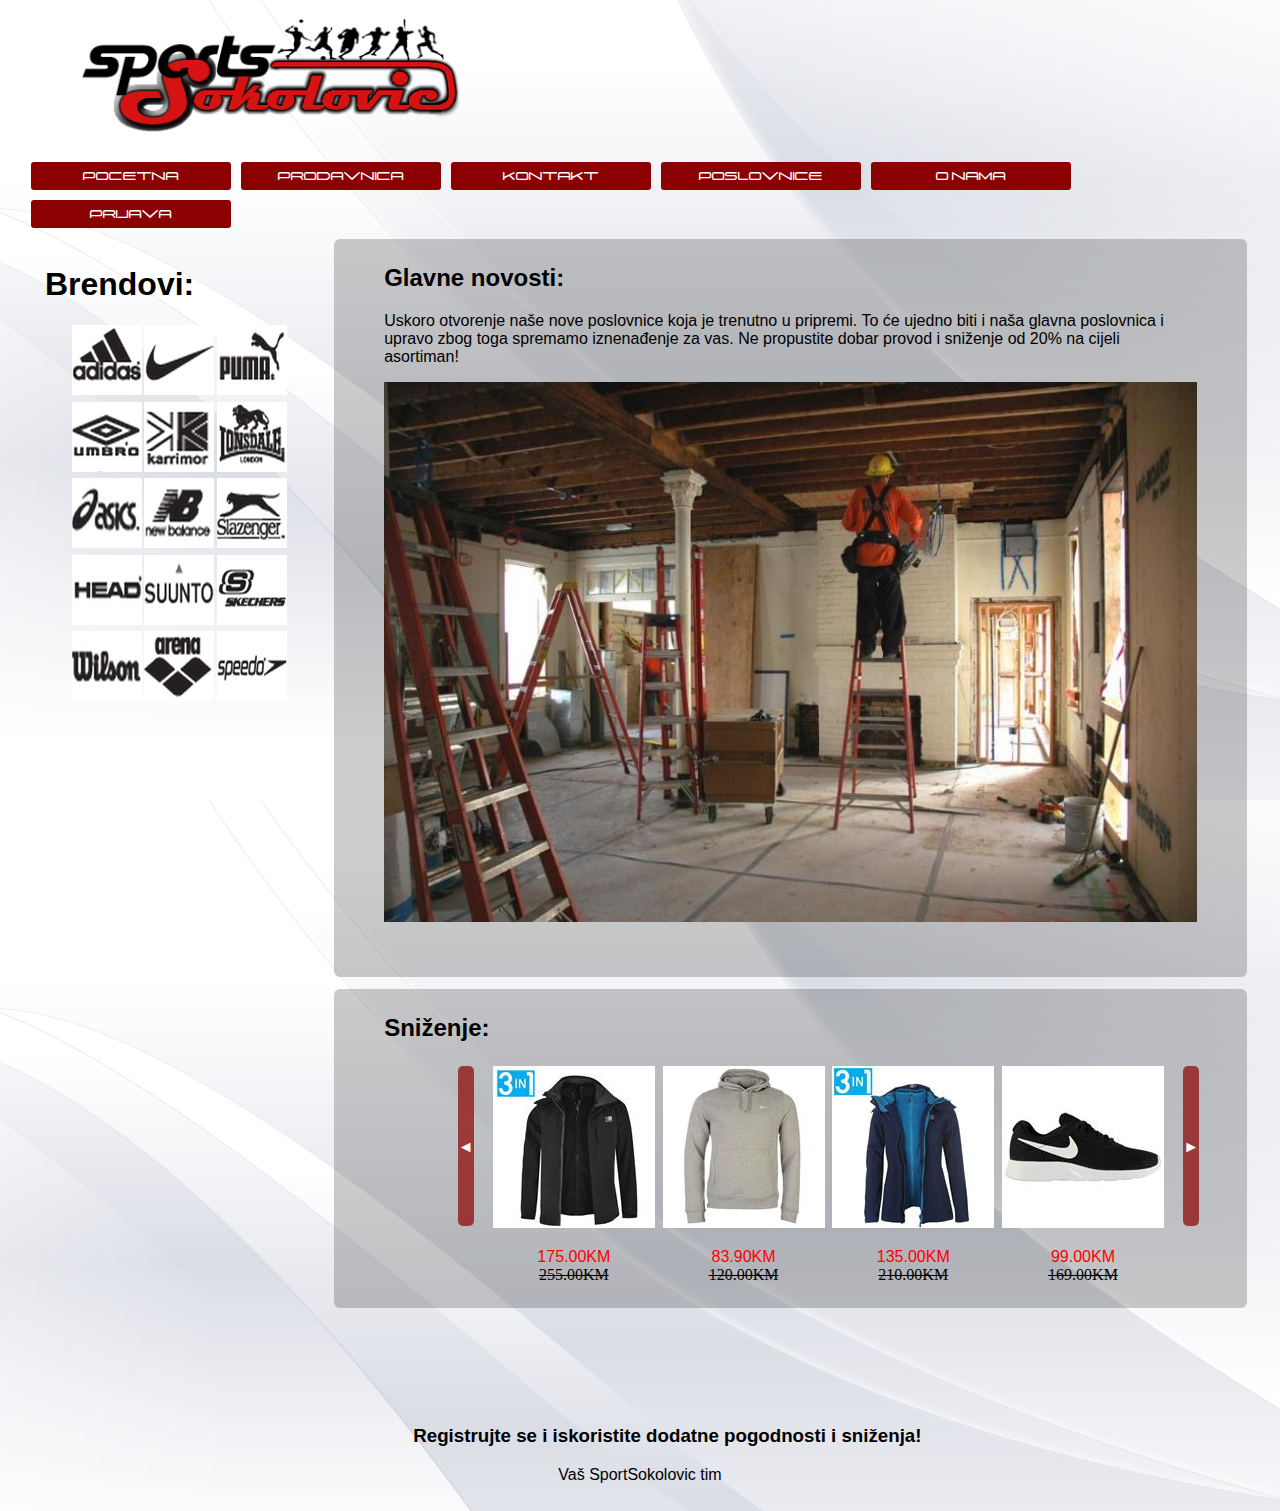
<file: index.html>
<!DOCTYPE html>
<html lang="en">

<head>
	<meta charset="UTF-8">
	<meta name="viewport" content="width=device-width, initial-scale=1.0">
	<title>Sport shop</title>
	<link rel="stylesheet" href="style.css">
	<script src="script/ScriptAjax.js"></script>
	<script src="script/Carousel.js"></script>
	<script src="script/ScriptFormaKontakt.js"></script>
	<script src="script/ScriptFormaShop.js"></script>
	<script src="script/ScriptFormaLogin.js"></script>
</head>

<body onload="ucitajSadrzaj(1);">  <!--OVO SVE U WRAPPER-U OSTAVLJAM DA IMA NEŠTO POČETNO-->
	<div class="red"><!--logo-->
		<div class="kolona dvanaest logo"><a href="#"><img src="img/logo.png" alt="error" id="logo"></a></div>
	</div>

	<div class="red"><!--meni--><!--label okolo zbog kursora tj da ne bude onaj za oznaku teksta, a kad je samo label nemoguce mijenjati font iz nekog razl-->
		<label><div class="kolona dva meni" onclick="ucitajSadrzaj(1);">POCETNA</div></label>
		<label><div class="kolona dva meni" onclick="ucitajSadrzaj(2);">PRODAVNICA</div></label>
		<label><div class="kolona dva meni" onclick="ucitajSadrzaj(3);">KONTAKT</div></label>
		<label><div class="kolona dva meni" onclick="ucitajSadrzaj(4);">POSLOVNICE</div></label>
		<label><div class="kolona dva meni" onclick="ucitajSadrzaj(5);">O NAMA</div></label>
		<label><div class="kolona dva meni" onclick="ucitajSadrzaj(6);">PRIJAVA</div></label>
	</div>

	<div id="wrapperDiv"></div> <!--u ovaj div se treba dodati-->

	<div class="red"> <!--footer-->
		<div class="kolona dvanaest footer">
				<h3 class="footer">Registrujte se i iskoristite dodatne pogodnosti i sniženja!</h3>
				<p class="footer">Vaš SportSokolovic tim</p>
		</div>
	</div>

</body>
</html>
</file>
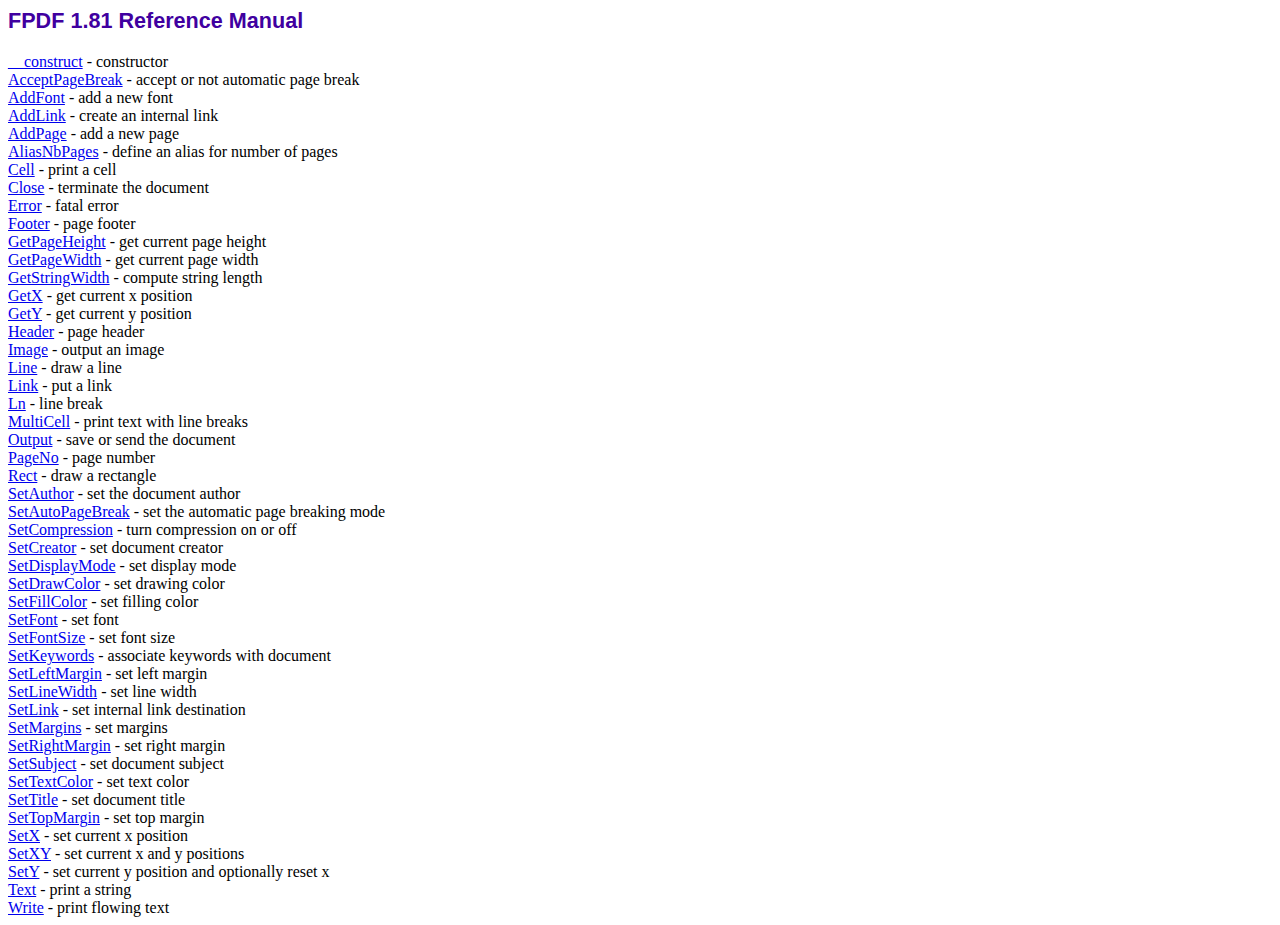
<file: Spirala3/fpdf181/doc/index.htm>
<!DOCTYPE html PUBLIC "-//W3C//DTD HTML 4.01 Transitional//EN">
<html>
<head>
<meta http-equiv="Content-Type" content="text/html; charset=ISO-8859-1">
<title>FPDF 1.81 Reference Manual</title>
<link type="text/css" rel="stylesheet" href="../fpdf.css">
</head>
<body>
<h1>FPDF 1.81 Reference Manual</h1>
<a href="__construct.htm">__construct</a> - constructor<br>
<a href="acceptpagebreak.htm">AcceptPageBreak</a> - accept or not automatic page break<br>
<a href="addfont.htm">AddFont</a> - add a new font<br>
<a href="addlink.htm">AddLink</a> - create an internal link<br>
<a href="addpage.htm">AddPage</a> - add a new page<br>
<a href="aliasnbpages.htm">AliasNbPages</a> - define an alias for number of pages<br>
<a href="cell.htm">Cell</a> - print a cell<br>
<a href="close.htm">Close</a> - terminate the document<br>
<a href="error.htm">Error</a> - fatal error<br>
<a href="footer.htm">Footer</a> - page footer<br>
<a href="getpageheight.htm">GetPageHeight</a> - get current page height<br>
<a href="getpagewidth.htm">GetPageWidth</a> - get current page width<br>
<a href="getstringwidth.htm">GetStringWidth</a> - compute string length<br>
<a href="getx.htm">GetX</a> - get current x position<br>
<a href="gety.htm">GetY</a> - get current y position<br>
<a href="header.htm">Header</a> - page header<br>
<a href="image.htm">Image</a> - output an image<br>
<a href="line.htm">Line</a> - draw a line<br>
<a href="link.htm">Link</a> - put a link<br>
<a href="ln.htm">Ln</a> - line break<br>
<a href="multicell.htm">MultiCell</a> - print text with line breaks<br>
<a href="output.htm">Output</a> - save or send the document<br>
<a href="pageno.htm">PageNo</a> - page number<br>
<a href="rect.htm">Rect</a> - draw a rectangle<br>
<a href="setauthor.htm">SetAuthor</a> - set the document author<br>
<a href="setautopagebreak.htm">SetAutoPageBreak</a> - set the automatic page breaking mode<br>
<a href="setcompression.htm">SetCompression</a> - turn compression on or off<br>
<a href="setcreator.htm">SetCreator</a> - set document creator<br>
<a href="setdisplaymode.htm">SetDisplayMode</a> - set display mode<br>
<a href="setdrawcolor.htm">SetDrawColor</a> - set drawing color<br>
<a href="setfillcolor.htm">SetFillColor</a> - set filling color<br>
<a href="setfont.htm">SetFont</a> - set font<br>
<a href="setfontsize.htm">SetFontSize</a> - set font size<br>
<a href="setkeywords.htm">SetKeywords</a> - associate keywords with document<br>
<a href="setleftmargin.htm">SetLeftMargin</a> - set left margin<br>
<a href="setlinewidth.htm">SetLineWidth</a> - set line width<br>
<a href="setlink.htm">SetLink</a> - set internal link destination<br>
<a href="setmargins.htm">SetMargins</a> - set margins<br>
<a href="setrightmargin.htm">SetRightMargin</a> - set right margin<br>
<a href="setsubject.htm">SetSubject</a> - set document subject<br>
<a href="settextcolor.htm">SetTextColor</a> - set text color<br>
<a href="settitle.htm">SetTitle</a> - set document title<br>
<a href="settopmargin.htm">SetTopMargin</a> - set top margin<br>
<a href="setx.htm">SetX</a> - set current x position<br>
<a href="setxy.htm">SetXY</a> - set current x and y positions<br>
<a href="sety.htm">SetY</a> - set current y position and optionally reset x<br>
<a href="text.htm">Text</a> - print a string<br>
<a href="write.htm">Write</a> - print flowing text<br>
</body>
</html>
</file>
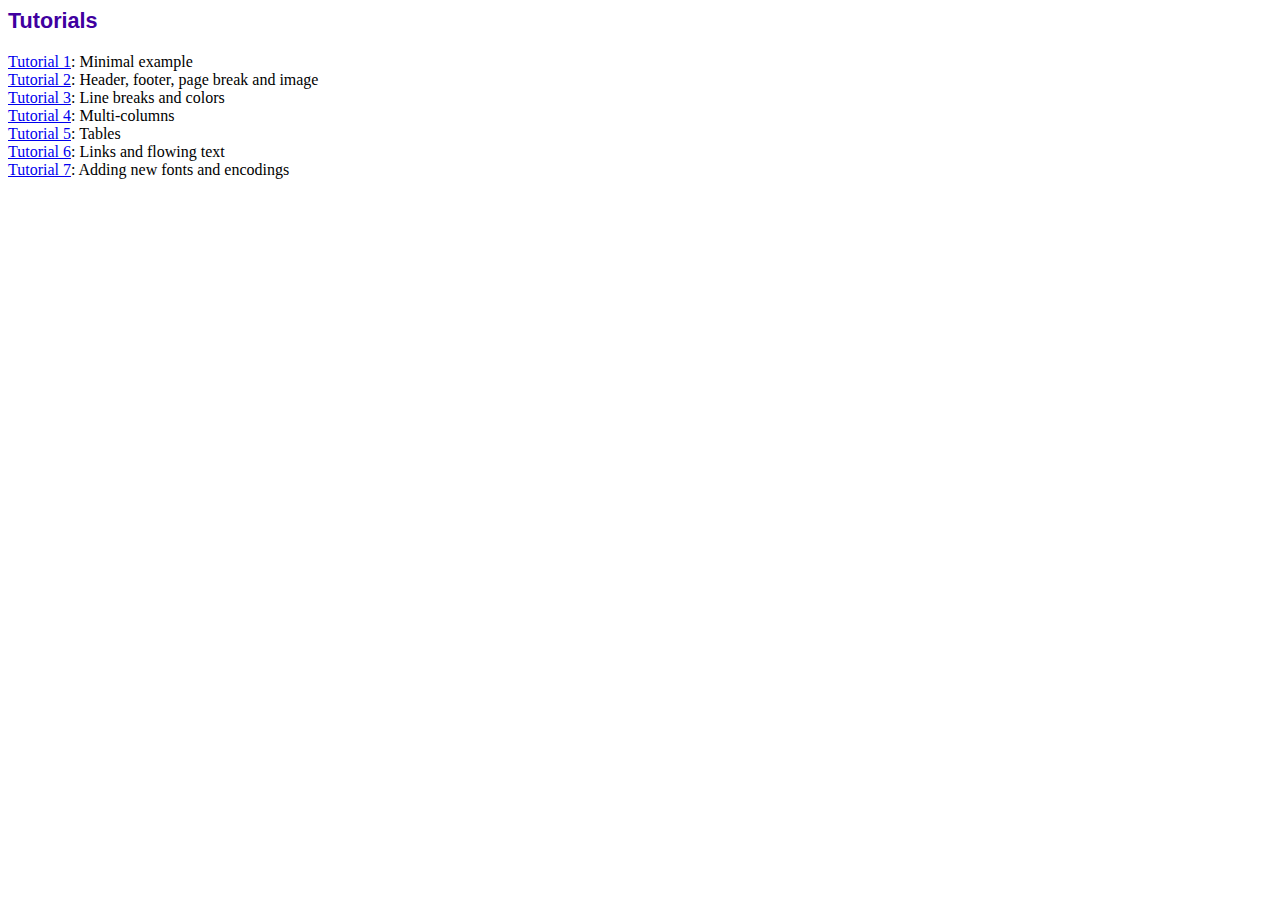
<file: Spirala3/fpdf181/tutorial/index.htm>
<!DOCTYPE html PUBLIC "-//W3C//DTD HTML 4.01 Transitional//EN">
<html>
<head>
<meta http-equiv="Content-Type" content="text/html; charset=ISO-8859-1">
<title>Tutorials</title>
<link type="text/css" rel="stylesheet" href="../fpdf.css">
</head>
<body>
<h1>Tutorials</h1>
<ul style="list-style-type:none; margin-left:0; padding-left:0">
<li><a href="tuto1.htm">Tutorial 1</a>: Minimal example</li>
<li><a href="tuto2.htm">Tutorial 2</a>: Header, footer, page break and image</li>
<li><a href="tuto3.htm">Tutorial 3</a>: Line breaks and colors</li>
<li><a href="tuto4.htm">Tutorial 4</a>: Multi-columns</li>
<li><a href="tuto5.htm">Tutorial 5</a>: Tables</li>
<li><a href="tuto6.htm">Tutorial 6</a>: Links and flowing text</li>
<li><a href="tuto7.htm">Tutorial 7</a>: Adding new fonts and encodings</li>
</ul>
</body>
</html>
</file>
<file: style.css>
@import url('http://fonts.googleapis.com/css?family=Josefin+Sans:400,600,700');

@font-face {
    font-family: 'menuFont'; /*naziv koji cemo koristiti*/
    src: url('font/Suissnord.otf'); /*URL*/
}

@font-face {
    font-family: 'defaultFont';
    src: url('font/Semi-Casual.ttf');
}


* {
    box-sizing: border-box;
}

body {
    width: 100%;
    min-width: 360px;
    margin: 0 auto;
    background-image: url('img/mainBackground1.jpg');
    background-size: 100%;
    text-align: justify;
}

.red {
    width: 96%;
    margin-left: 2%;
    margin-right: 2%;
    display: block;
    float:left;
	min-height: 1px;
}

.kolona {
    margin: 0.5%;
    background-color: rgba(0, 0, 0, .2);
    padding: 5px;
    border-radius: 6px;
    display: block; /*da ne bi morali float kasnije clearat*/
    float: left;
    min-height: 25px;
    min-width: 200px;
    overflow: hidden;
    transition: background 0.5s ease;
}

#wrapperDiv {
  width: 100%;
  height: auto;
  margin: 0%;
}

p, label {
    font-family: Verdana, Geneva, Tahoma, sans-serif;
}

.kolona .red .kolona { /*ako imamo red unutar kolone on je transparentan*/
    background-color: rgba(0, 0, 0, 0);
}


.kolona:first-child{
	margin-left: 0px;
}

.kolona:last-child{
	margin-right: 0px;
}

.kolona.dva a {
    text-decoration: none;
    color: white;
}

.kolona.dva.meni {
    font-family: 'menuFont';
    border-radius: 3px;
    font-size: 90%;
    margin: 0.41%;
    background-color: darkred;
    text-align: center;
    color: white;
}

.kolona.dva.meni:hover {
    background-color: firebrick;
}

ul li {
    display: block;
    float: left;
    text-align: center;
    margin: 0.5%;
}

/*artikli*/
div.scijena {
    font-family: Verdana, Geneva, Tahoma, sans-serif;
    text-align: center;
    color: red;
}

.kolona.prazno, .kolona.tri.brendovi, .logo {
    background-color: rgba(0, 0, 0, 0);
}

h1, h2, h3, h4 {
    text-indent: 5%;
    font-family: Verdana, Geneva, Tahoma, sans-serif;
    color: black;
    min-width: 10%;
}

h2.artikli.naslov {
    text-indent: 1%;
}

.novost {
    color: black;
    text-align: left;
    margin-left: 5%;
    margin-right: 5%;
}

#new-store {
    width: 90%;
    height: auto;
    margin-left: 5%;
    margin-right: 5%;
    margin-bottom: 5%;
}

#logo {
    width: 40%;
    height: auto;
}

.kolona.dvanaest.footer {
    padding-top: 7%;
    width: 90%;
    margin-left: 5%;
    margin-right: 5%;
    text-align: center;
    background-color: rgba(0, 0, 0, 0);
}

.kolona.dvanaest.header {
    padding-bottom: 7%;
    text-align: center;
    background-color: rgba(0, 0, 0, 0);
}

/*carousel*/
.kolona.devet.snizenje ul {
    width: 90%;
    margin-left: 7%;
    margin-right: 3%;
}

li.buttonPrev {
    color: white;
    background-color: rgba(139, 0, 0, .7);
    height: 160px;
    margin-right: 2%;
    margin-left: 2%;
    border-radius: 5px;
    transition: background 0.4s ease;
}

li.buttonPrev:hover {
    background-color: firebrick;
}

li.buttonPrev div {
    height: auto;
    padding-top: 72px;
    user-select: none;
}

.hide {
  display: none;
}

/*prodavnica*/
.artikli.slika, ul.artikli img {
    max-width: 162px;
    max-height: 162px;
    margin: 0%;
    padding: 0%;
}

.red.artikli .kolona p {
    text-indent: 28%;
}

.red.artikli {
    margin-left: 4%;
}

.forma {
    border: solid;
    border-radius: 5px;
    border-color: rgba(170, 13, 3, 0.22);
}

.forma select, .forma input, .forma textarea {
    width: 90%;
    margin-left: 5%;
    margin-right: 5%;
    background-color: rgba(170, 13, 3, .10)
}

.forma h3 {
    text-indent: 5%;
}

.forma .buttonWrap, .forma label, ul.artikli {   /*buttonWrap je za centriranje iskorišten*/
    width: 90%;
    margin-left: 5%;
    margin-right: 5%;
    text-align: center;
}

.forma button {
    width: 40%;
    margin-bottom: 5%;
}

.forma input {
    border-radius: 4px;
    border-style: solid 1px;
    border-color: rgba(170, 13, 3, 0.17);
}

/*kontakt*/
#slikaKontakt {
    max-width: 95%;
    max-height: auto;
}

.kolona.cetiri.prazno {
    display: block;
    float: left;
}

/*poslovnice*/
.mapa {
    overflow:hidden;
    width:95%;
    margin: 2.5%;
    height:220px;
    resize:none;
    max-width:100%;
}

#gmap {
    height:100%;
    width:100%;
    max-width:100%;
}

#gmap img {
    max-width:none!important;
    background:none!important;
}

.iframe {
    height:100%;
    width:100%;
    border:0;
}

/*prijava*/
.centar {
    font-family: Verdana, Geneva, Tahoma, sans-serif;
    text-align: center;
}

/*validacija*/
.pValid {
  width: 70%;
  margin-left: 15%;
  margin-right: 15%;
  text-align: center;
  text-indent: 0%;
  color: red;
}

/*---- SIRINA KOLONA --*/
.kolona.dvanaest {
    width: 100%;
}

.kolona.devet {
    width: 74.3%;
}

.kolona.osam {
    width: 65.334%;
}

.kolona.sest {
    width: 49.5%;
}

.kolona.cetiri {
    width: 32.667%;
}

.kolona.tri {
    width: 24.1%;
}

.kolona.dva {
    width: 15.833%;
}

.kolona.jedan {
    width: 7.417%;
}


/*mobilni uređaji*/
@media screen and (max-width: 424px) {

    .kolona, .kolona.devet, .kolona.osam, .kolona.sest, .kolona.cetiri, .kolona.tri, .kolona.jedan {
        width: 90%;
        margin-left: 5%;
        margin-right: 5%;
    }

    .kolona.dva.meni {
        margin-left: 24.5%;
    }

    img {
        display: block;
        margin: 0 auto;
    }

}

@media screen and (max-width: 801px) {

    .kolona, .kolona.devet, .kolona.osam, .kolona.sest, .kolona.cetiri, .kolona.tri, .kolona.jedan {
        width: 90%;
        margin-left: 5%;
        margin-right: 5%;
    }

    .kolona.dva.meni {
        width: 49%;
    }

    img {
        display: block;
        margin: 0 auto;
    }
}

@media screen and (max-width: 862px) {
    .kolona, .kolona.devet, .kolona.osam, .kolona.sest, .kolona.cetiri, .kolona.tri, .kolona.jedan {
        width: 90%;
        margin-left: 5%;
        margin-right: 5%;
    }

    .kolona.dva.meni {
        width: 31%;
    }

    img {
        display: block;
        margin: 0 auto;
    }
}
</file>
<file: Spirala3/fpdf181/fpdf.css>
body {font-family:"Times New Roman",serif}
h1 {font:bold 135% Arial,sans-serif; color:#4000A0; margin-bottom:0.9em}
h2 {font:bold 95% Arial,sans-serif; color:#900000; margin-top:1.5em; margin-bottom:1em}
dl.param dt {text-decoration:underline}
dl.param dd {margin-top:1em; margin-bottom:1em}
dl.param ul {margin-top:1em; margin-bottom:1em}
tt, code, kbd {font-family:"Courier New",Courier,monospace; font-size:82%}
div.source {margin-top:1.4em; margin-bottom:1.3em}
div.source pre {display:table; border:1px solid #24246A; width:100%; margin:0em; font-family:inherit; font-size:100%}
div.source code {display:block; border:1px solid #C5C5EC; background-color:#F0F5FF; padding:6px; color:#000000}
div.doc-source {margin-top:1.4em; margin-bottom:1.3em}
div.doc-source pre {display:table; width:100%; margin:0em; font-family:inherit; font-size:100%}
div.doc-source code {display:block; background-color:#E0E0E0; padding:4px}
.kw {color:#000080; font-weight:bold}
.str {color:#CC0000}
.cmt {color:#008000}
p.demo {text-align:center; margin-top:-0.9em}
a.demo {text-decoration:none; font-weight:bold; color:#0000CC}
a.demo:link {text-decoration:none; font-weight:bold; color:#0000CC}
a.demo:hover {text-decoration:none; font-weight:bold; color:#0000FF}
a.demo:active {text-decoration:none; font-weight:bold; color:#0000FF}
</file>
